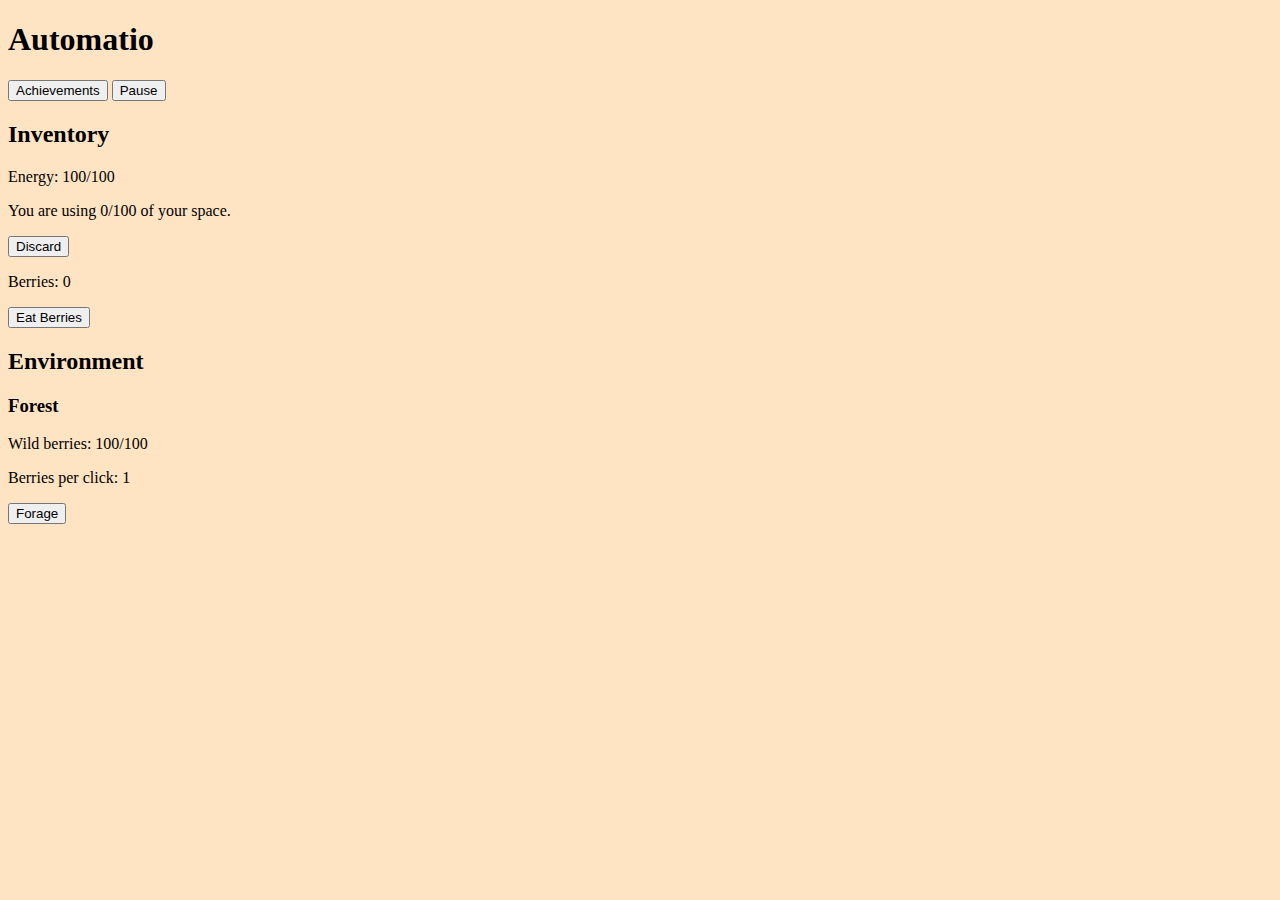
<file: index.html>
<!DOCTYPE html>
<html lang="en">
<head>
    <meta charset="UTF-8">
    <meta name="viewport" content="width=device-width, initial-scale=1.0">
    <link rel="icon" type="image/jpg" href="Wood.jpeg">
    <link rel="stylesheet" tyle="text/css" href="style.css">
    <title>Automatio</title>
</head>
<body>
    <h1>Automatio</h1>

    <button id="achievements">Achievements</button>
    
    <div id="achievementsdisplay" style="display:none">
      <p id="touchinggrass">Not Gotten Yet: TOUCHING GRASS. Collect a plant.</p>
      <p id="builder">Not Gotten Yet: BUILDER. Build a house.</p>
      <p id="hunter">Not Gotten Yet: HUNTER. Have a sucessful hunt.</p>
    </div>

    <button id="pause">Pause</button>

    <h2>Inventory</h2>
    
    <p id="energyamt">Energy: 100/100</p>
    
    <p id="storageamt">You are using 0/100 of your space.</p>
    <button id="discard" title="Discard resources to free up your space.">Discard</button>
    <p id="berriesamt">Berries: 0</p>
    <button id="eatberries" title="Replenishes 2 energy.">Eat Berries</button>

    <p id="meatamt" style="display:none">Meat: 0</p>
    <button id="eatmeat" title="Replenishes 5 energy." style="display:none">Eat Meat</button>
    <p id="cookedmeatamt" style="display:none">Cooked Meat: 0</p>
    <button id="eatcookedmeat" title="Replenishes 10 energy. Allows you to go over the energy limit." style="display:none">Eat Cooked Meat</button>


    <div id="forestresources" style="display:none">
    <p id="woodamt">You have 0 piece(s) of wood.</p>
    <p id="stoneamt">You have 0 stone(s).</p>
    <p id="plantamt">You have 0 plant(s).</p>
    </div>

    <div id="rope" style="display:none">
      <p id="ropeperclickamt">Rope per click: 1</p>
      <button id="makerope" title="Turns plants into rope.">Make rope</button>
      <p id="ropeamt">You have 0 rope(s).</p>
    </div>

    <h2>Environment</h2> 
    
    <div style="display:none">
        <h3>Field</h3>
        <p id="fieldamt">Number of branches: 25</p>  
    </div>
    
    <h3>Forest</h3>
    <p id="wildberriesamt">Wild berries: 100/100</p>
    <p id="berriesperclickamt">Berries per click: 1</p>
    <button id="forage" title="Increases berries, decreases wild berries." class="button">Forage</button>
    <button id="hunt" title="20% chance of having a sucessful hunt. Every sucessful hunt nets you between 1-100 meat." class="button" style="display:none">Hunt: Requires 10 energy, takes 5 seconds.</button>

    <div id="forest" style="display:none">
    <p id="treeamt" title="Increases by 1 every second unless it has either reached the carrying capacity or there is none left.">Number of trees: 0/0</p>  
    <p id="woodperclickamt">Wood per click: 1</p>
    <button id="getwood" title="Increases wood, decreases trees.">Get Wood</button>
    
    <p id="branchesamt" style="display:none">Number of branch(es):0</p>

    <p id="rockamt">Number of rocks: 0</p>  
    <p id="stoneperclickamt">Stone per click: 1</p>
    <button id="getstone" title="Increases stone, decreases rocks.">Pick up rock</button>

    <p id="grassamt" title="Increases by 1 every second unless it has either reached the carrying capacity or there is none left.">Clumps of grass: 0/0</p>
    <p id="plantsperclickamt">Plant(s) per click: 1</p>
    <button id="getplant" title="Increases plants, decreases grass.">Gather grass</button>
    </div>
    
    <div id="forestdiv" style="display:none">
    <button id="exploreforest" title="Uncovers 10% of the forest." class="button">Explore Forest: Requires 25 energy, takes 5 seconds.</button>
    <p id="forestexploredamt">0% explored</p>
    <button id="discovercaves" class="button">Discover the caves: Requires 50 energy, takes 10 seconds.</button>
    </div>

    <div style="display:none">
    <button id="scout" class="button">Scout the area.</button>
    
    </div>

    <button id="research" title="Unlocks technology section" style="display:none">Develop Research: Requires 10 energy, takes 2 seconds.</button>
    
    <div id="caves" style="display:none">
      <h3>Caves</h3>
      <p id="cavesrocksamt">Number of rocks: 2500</p>  
      <button id="minestone" class="button">Mine for stone</button>
      <p>Stone per click: 25</p>
    </div>

    <div id="tools" style="display:none">
        <h2>Tools</h2>
          <button id="crafthammer" title="Increases stone per click by 4." class="button" style="display:none">Craft Hammer: Requires 10 wood, 30 stone, 10 rope, and 20 energy; takes 4 seconds.</button> 
          <button id="craftknife" title="Increases grass per click by 4." class="button" style="display:none">Craft Knife: Requires 10 wood, 10 stone, 5 rope, and 10 energy; takes 2 seconds.</button> 
          <button id="craftaxe" title="Increases wood per click by 4." class="button" style="display:none">Craft Axe: Requires 10 wood, 20 stone, 10 rope, and 20 energy; takes 4 seconds.</button>     
          <button id="craftspear" title="Unlocks hunting." class="button" style="display:none">Craft Spear: Requires 20 wood, 10 stone, 5 rope, and 10 energy; takes 2 seconds.</button>
    </div>

    <div id="buildings" style="display:none">
        <h2>Buildings</h2>
        
        <button id="buildcampfire" title="Unlocks cooking." class="button" style="display:none">Build campfire: Requires 20 wood, 20 stone, 5 plants, 30 energy, takes 6 seconds. </button>
        
        <div id="campfire" style="display:none">
          <h4 id="Uses one wood for every item that is cooked. The amount of item(s) cooked per second is equivalent to the level of the campfire.">Campfire</h4>
          <p id="campfirelevelamt">Level 1/10</p>
          <button id="upgradecampfire" title="Increases capacity by 20, increases items cooked per second by 1.">Upgrade Campfire: Requires 5 wood, 10 stone, 5 plants and 10 energy. Takes 2 seconds.</button>
          <p id="cfMeatamt">Meat: 0/20</p>
          <button id="addMeat">Add Meat</button><button id="removeMeat">Remove Meat</button>

          <p id="cfWoodamt">Wood: 0/20</p>
          <button id="addWood">Add Wood</button><button id="removeWood">Remove Wood</button>
          <p id="cfCookedMeatamt">Cooked Meat: 0/20</p>
          <button id="removeCookedMeat">Remove Cooked Meat</button>
        </div>
        
        <button id="buildhouse" title="Increases max storage by 100." class="button" style="display:none">Build house: Requires 50 wood, 10 stone, 10 plants, and 50 energy. Takes 10 seconds. </button>
        
        <div id="house" style="display:none">
          <h4>House</h4>
          <p id="houselevelamt">Level 1/10</p>
          <button id="upgradehouse" title="Increases max storage by 100.">Upgrade House: Requires 40 wood, 10 stone, 10 plants and 40 energy. Takes 8 seconds. </button>
        </div>        

        <button id="buildworkbench" title="Allows you to build tools." class="button" style="display:none">Build workbench: Requires 20 wood, 10 stone, and 25 energy. Takes 5 seconds. </button>

        <div id="workbench" style="display:none">
          <h4>Workbench</h4>
          <p id="workbenchlevelamt">Level 1/4</p>
          <button id="upgradeworkbench" title="Unlocks new tool designs.">Upgrade Workbench: Requires 10 wood, 5 stone and 15 energy. Takes 3 seconds.</button>
        </div>

        <button id="designhammer" title="Unlocks hammer." class="button" style="display:none">Design hammer: Requires 5 wood, 15 stone, 5 rope, and 10 energy; takes 2 seconds.</button>
        <button id="designknife" title="Unlocks knife." class="button" style="display:none">Design knife: Requires 5 wood, 5 stone, 2 rope, and 5 energy; takes 1 second.</button>
        <button id="designaxe" title="Unlocks axe." class="button" style="display:none">Design axe: Requires 5 wood, 10 stone, 5 rope, and 10 energy; takes 2 seconds.</button>
        <button id="designspear" title="Unlocks spear." class="button" style="display:none">Design spear: Requires 10 wood, 5 stone, 3 rope, and 5 energy; takes 1 second.</button>
    
      </div>
    
    <div id="technology" style="display:none">
      <h2>Technology</h2>

      <button id="ropemaking" title="Unlocks rope, enables you to research toolmaking." class="button">Research ropemaking: Requires 20 plants and 10 energy; takes 2 seconds.</button>
      <button id="toolmaking" title="Unlocks tools section, unlocks workbench." class="button" style="display:none">Research toolmaking: Requires 10 wood, 5 stone, 5 rope, and 20 energy; takes 4 seconds.</button>
      <button id="fire" title="Unlocks campfire, enables you to research housing." class="button">Research fire: Requires 15 wood, 10 stone, 5 plants, and 25 energy; takes 5 seconds.</button>
      <button id="reshouse" title="Unlocks house." class="button" style="display:none">Research housing: Requires 25 wood, 5 stone, 5 plants, and 25 energy; takes 5 seconds.</button>
    
    </div>
        
    <script src="script.js"></script>     
</body>
</html>
</file>
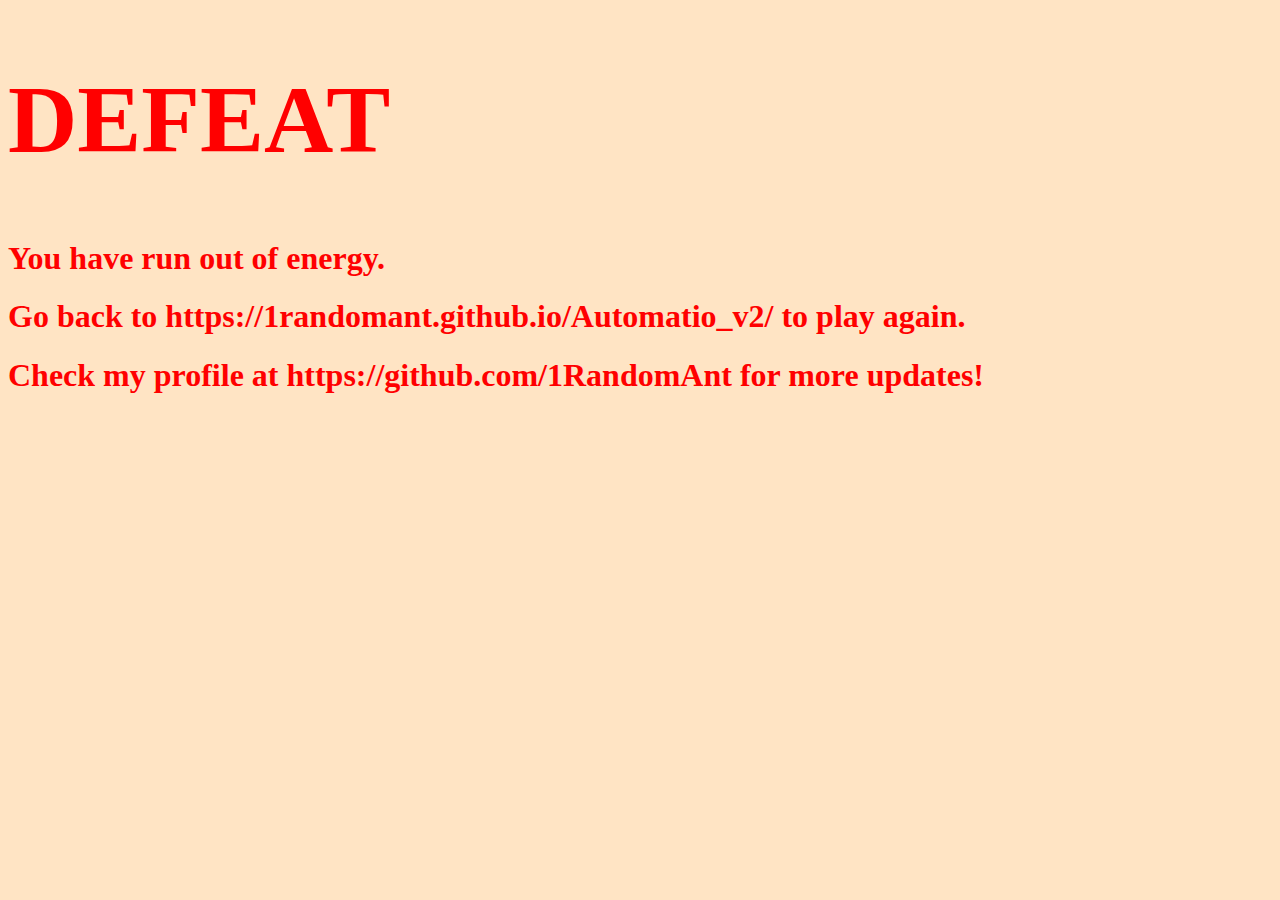
<file: Defeat.html>
<!DOCTYPE html>
<html lang="en">
<head>
    <meta charset="UTF-8">
    <meta name="viewport" content="width=device-width">
    <link rel="icon" type="image/jpg" href="Favicon.jpg">
    <link rel="stylesheet" tyle="text/css" href="style.css">
    <title>Automatio</title>
</head>
<body>
    <h1 style="font-size:600%; color:red">DEFEAT</h1>   
    <h1 style="font-size:200%; color:red">You have run out of energy.</h1>
    <h1 style="font-size:200%; color:red">Go back to https://1randomant.github.io/Automatio_v2/ to play again.</h1>
    <h1 style="font-size:200%; color:red">Check my profile at https://github.com/1RandomAnt for more updates!</h1>
</body>
</file>
<file: style.css>
.button {
    margin-top: 15px;
    margin-bottom: 15px;
    display: block;
}

body {
    background-color: bisque;
    font-family: Georgia, 'Times New Roman', Times, serif;
}
</file>
